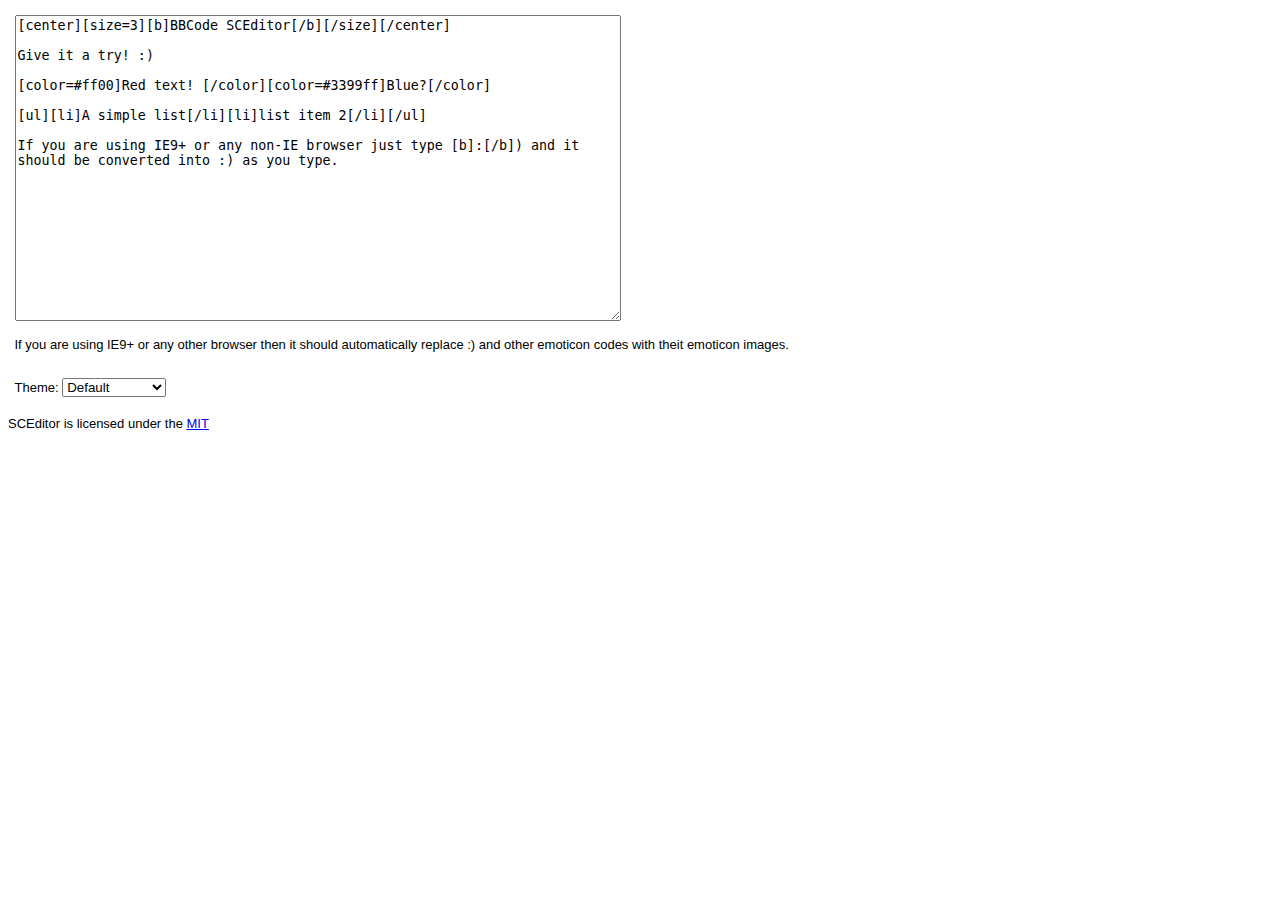
<file: texteditor/example.html>
<!DOCTYPE html>
<html>
	<head>
		<meta http-equiv="Content-Type" content="text/html;charset=utf-8" />

		<title>SCEditor Demo</title>

		<link rel="stylesheet" href="./minified/themes/default.min.css" type="text/css" />

		<script
		  src="https://code.jquery.com/jquery-3.1.0.min.js"
		  integrity="sha256-cCueBR6CsyA4/9szpPfrX3s49M9vUU5BgtiJj06wt/s="
		  crossorigin="anonymous"></script>
		  
		<script src="./minified/jquery.sceditor.bbcode.min.js"></script>

		<style>
			html {
				font-family: Arial, Helvetica, sans-serif;
				font-size: 13px;
			}
			form div {
				padding: .5em;
			}
			code:before {
				position: absolute;
				content: 'Code:';
				top: -1.35em;
				left: 0;
			}
			code {
				margin-top: 1.5em;
				position: relative;
				background: #eee;
				border: 1px solid #aaa;
				white-space: pre;
				padding: .25em;
				min-height: 1.25em;
			}
			code:before, code {
				display: block;
				text-align: left;
			}
		</style>

		<script>
			// Source: http://www.backalleycoder.com/2011/03/20/link-tag-css-stylesheet-load-event/
			var loadCSS = function(url, callback){
				var link = document.createElement('link');
				link.type = 'text/css';
				link.rel = 'stylesheet';
				link.href = url;
				link.id = 'theme-style';

				document.getElementsByTagName('head')[0].appendChild(link);

				var img = document.createElement('img');
				img.onerror = function(){
					if(callback) callback(link);
				}
				img.src = url;
			}

			$(function() {
				var initEditor = function() {
					$('textarea').sceditor({
						plugins: 'bbcode',
						style: './minified/jquery.sceditor.default.min.css'
					});
				};

				$('#theme').change(function() {
					var theme = './minified/themes/' + $(this).val() + '.min.css';

					$('textarea').sceditor('instance').destroy();
					$('link:first').remove();
					$('#theme-style').remove();

					loadCSS(theme, initEditor);
				});

				initEditor();
			});
		</script>
	</head>
	<body>
		<form action="" method="post">
			<div>
				<textarea name="bbcode_field" style="height:300px;width:600px;">[center][size=3][b]BBCode SCEditor[/b][/size][/center]

Give it a try! :)

[color=#ff00]Red text! [/color][color=#3399ff]Blue?[/color]

[ul][li]A simple list[/li][li]list item 2[/li][/ul]

If you are using IE9+ or any non-IE browser just type [b]:[/b]) and it should be converted into :) as you type.</textarea>

				<p>If you are using IE9+ or any other browser then it should automatically replace
					:) and other emoticon codes with theit emoticon images.</p>
			</div>

			<div>
				<label for="theme">Theme:</label>
				<select id="theme">
					<option value="default">Default</option>
					<option value="modern">Modern</option>
					<option value="office-toolbar">Office Toolbar</option>
					<option value="office">Office</option>
					<option value="square">Square</option>
				</select>
			</div>
		</form>

		<p>SCEditor is licensed under the <a href="http://www.opensource.org/licenses/mit-license.php">MIT</a></p>
	</body>
</html>
</file>
<file: texteditor/minified/themes/default.min.css>
/*! SCEditor | (C) 2011-2013, Sam Clarke | sceditor.com/license */.sceditor-button div,div.sceditor-grip{background-image:url(famfamfam.png);background-repeat:no-repeat;width:16px;height:16px}.sceditor-button-youtube div{background-position:0 0}.sceditor-button-link div{background-position:0 -16px}.sceditor-button-unlink div{background-position:0 -32px}.sceditor-button-underline div{background-position:0 -48px}.sceditor-button-time div{background-position:0 -64px}.sceditor-button-table div{background-position:0 -80px}.sceditor-button-superscript div{background-position:0 -96px}.sceditor-button-subscript div{background-position:0 -112px}.sceditor-button-strike div{background-position:0 -128px}.sceditor-button-source div{background-position:0 -144px}.sceditor-button-size div{background-position:0 -160px}.sceditor-button-rtl div{background-position:0 -176px}.sceditor-button-right div{background-position:0 -192px}.sceditor-button-removeformat div{background-position:0 -208px}.sceditor-button-quote div{background-position:0 -224px}.sceditor-button-print div{background-position:0 -240px}.sceditor-button-pastetext div{background-position:0 -256px}.sceditor-button-paste div{background-position:0 -272px}.sceditor-button-outdent div{background-position:0 -288px}.sceditor-button-orderedlist div{background-position:0 -304px}.sceditor-button-maximize div{background-position:0 -320px}.sceditor-button-ltr div{background-position:0 -336px}.sceditor-button-left div{background-position:0 -352px}.sceditor-button-justify div{background-position:0 -368px}.sceditor-button-italic div{background-position:0 -384px}.sceditor-button-indent div{background-position:0 -400px}.sceditor-button-image div{background-position:0 -416px}.sceditor-button-horizontalrule div{background-position:0 -432px}.sceditor-button-format div{background-position:0 -448px}.sceditor-button-font div{background-position:0 -464px}.sceditor-button-emoticon div{background-position:0 -480px}.sceditor-button-email div{background-position:0 -496px}.sceditor-button-date div{background-position:0 -512px}.sceditor-button-cut div{background-position:0 -528px}.sceditor-button-copy div{background-position:0 -544px}.sceditor-button-color div{background-position:0 -560px}.sceditor-button-code div{background-position:0 -576px}.sceditor-button-center div{background-position:0 -592px}.sceditor-button-bulletlist div{background-position:0 -608px}.sceditor-button-bold div{background-position:0 -624px}div.sceditor-grip{background-position:0 -640px}.rtl div.sceditor-grip{background-position:0 -650px;width:10px;height:10px}.sceditor-container{position:relative;background:#fff;border:1px solid #d9d9d9;font-size:13px;font-family:Arial,"Helvetica Neue",Helvetica,sans-serif;color:#222;line-height:1;font-weight:700;border-radius:4px;background-clip:padding-box}.sceditor-container *,.sceditor-container :after,.sceditor-container :before{box-sizing:content-box}.sceditor-container,.sceditor-container div,div.sceditor-dropdown,div.sceditor-dropdown div{padding:0;margin:0;z-index:3}.sceditor-container iframe,.sceditor-container textarea{line-height:1;border:0;outline:0;font-family:Verdana,Arial,Helvetica,sans-serif;font-size:13px;color:#111;padding:0;margin:5px;resize:none;background:#fff;display:block}div.sceditor-resize-cover{position:absolute;top:0;left:0;background:#000;width:100%;height:100%;z-index:10;opacity:.3}.ie6 div.sceditor-resize-cover,.ie7 div.sceditor-resize-cover,.ie8 div.sceditor-resize-cover{background:#efefef}.sceditor-maximize,.sceditor-maximize div.sceditor-toolbar{border-radius:0;background-clip:padding-box}.sceditor-container.ie6{overflow:hidden}div.sceditor-grip{overflow:hidden;width:10px;height:10px;cursor:pointer;position:absolute;bottom:0;right:0;z-index:3}.sceditor-maximize{position:fixed;top:0;left:0;height:100%!important;width:100%!important;z-index:2000}body.sceditor-maximize,html.sceditor-maximize{height:100%;width:100%;padding:0;margin:0;overflow:hidden}.ie6.sceditor-maximize{position:absolute}.sceditor-maximize div.sceditor-grip{display:none}div.sceditor-dropdown{position:absolute;border:1px solid #ccc;background:#fff;color:#333;z-index:4000;padding:10px;line-height:1;border-radius:2px;background-clip:padding-box;box-shadow:1px 2px 4px rgba(0,0,0,.2)}div.sceditor-dropdown a,div.sceditor-dropdown a:link{color:#333}div.sceditor-dropdown form{margin:0}div.sceditor-dropdown label{display:block;font-weight:700;color:#3c3c3c;padding:4px 0}div.sceditor-dropdown input,div.sceditor-dropdown textarea{font-family:Arial,"Helvetica Neue",Helvetica,sans-serif;outline:0;padding:4px;border:1px solid #ccc;border-top-color:#888;margin:0 0 .75em;border-radius:1px;background-clip:padding-box}div.sceditor-dropdown textarea{padding:6px}div.sceditor-dropdown input:focus,div.sceditor-dropdown textarea:focus{border-color:#666 #aaa #aaa;box-shadow:inset 0 1px 5px rgba(0,0,0,.1)}div.sceditor-dropdown .button{font-weight:700;color:#444;padding:6px 12px;background:#ececec;border:1px solid #ccc;border-radius:2px;background-clip:padding-box;cursor:pointer;margin:.3em 0 0}div.sceditor-dropdown .button:hover{background:#f3f3f3;box-shadow:0 1px 1px rgba(0,0,0,.15)}div.sceditor-font-picker,div.sceditor-fontsize-picker,div.sceditor-format{padding:6px 0}div.sceditor-color-picker,div.sceditor-emoticons,div.sceditor-more-emoticons{padding:0}.sceditor-pastetext textarea{border:1px solid #bbb;width:20em}.sceditor-emoticons img,.sceditor-more-emoticons img{padding:0;cursor:pointer;margin:2px}.sceditor-more{border-top:1px solid #bbb;display:block;text-align:center;cursor:pointer;font-weight:700;padding:6px 0}.sceditor-dropdown a:hover{background:#eee}.sceditor-font-option,.sceditor-fontsize-option,.sceditor-format a{display:block;padding:7px 10px;cursor:pointer;text-decoration:none;color:#222}.sceditor-fontsize-option{padding:7px 13px}.sceditor-color-column{float:left}.sceditor-color-option{display:block;border:1px solid #fff;height:10px;width:10px;overflow:hidden}.sceditor-color-option:hover{border:1px solid #333}div.sceditor-toolbar{overflow:hidden;padding:3px 5px 2px;background:#f7f7f7;border-bottom:1px solid silver;line-height:0;text-align:left;-webkit-user-select:none;-moz-user-select:none;-ms-user-select:none;user-select:none;border-radius:3px 3px 0 0;background-clip:padding-box}div.sceditor-group{display:inline-block;background:#ddd;margin:1px 5px 1px 0;padding:1px;border-bottom:1px solid #aaa;border-radius:3px;background-clip:padding-box}.ie6 div.sceditor-group,.ie7 div.sceditor-group{display:inline;zoom:1}.sceditor-button{float:left;cursor:pointer;padding:3px 5px;width:16px;height:20px;border-radius:3px;background-clip:padding-box;text-indent:-9999px}.ie .sceditor-button{text-indent:0}.ie6 .sceditor-button,.ie7 .sceditor-button{float:none!important;display:inline;zoom:1}.ie6 .sceditor-button{padding:0}.ie6 .sceditor-button div{margin:5px}.ie7 .sceditor-button div{margin:5px 0}.sceditor-button.active,.sceditor-button:active,.sceditor-button:hover{background:#fff;box-shadow:inset 1px 1px 0 rgba(0,0,0,.3),inset -1px 0 rgba(0,0,0,.3),inset 0 -1px 0 rgba(0,0,0,.2)}.sceditor-button:active{background:#fff;box-shadow:inset 1px 1px 0 rgba(0,0,0,.3),inset -1px 0 rgba(0,0,0,.3),inset 0 -1px 0 rgba(0,0,0,.2),inset 0 0 8px rgba(0,0,0,.3)}.sceditor-button.disabled:hover{background:inherit;cursor:default;box-shadow:none}.sceditor-button,.sceditor-button div{display:block}.sceditor-button div{margin:2px 0;padding:0;overflow:hidden;line-height:0;font-size:0;color:transparent}.sceditor-button.disabled div{filter:alpha(opacity=30);opacity:.3}.sceditor-button.text,.sceditor-button.text div,.sceditor-button.text-icon,.sceditor-button.text-icon div,.text .sceditor-button,.text .sceditor-button div,.text-icon .sceditor-button,.text-icon .sceditor-button div{width:auto;overflow:visible;line-height:16px;font-size:1em;color:inherit;text-indent:0}.sceditor-button.text div,.text .sceditor-button div{padding:0 2px;background:0 0}.sceditor-button.text-icon div,.text-icon .sceditor-button div{padding:0 2px 0 20px}.rtl div.sceditor-toolbar{text-align:right}.rtl .sceditor-button{float:right}.rtl div.sceditor-grip{right:auto;left:0}
</file>
